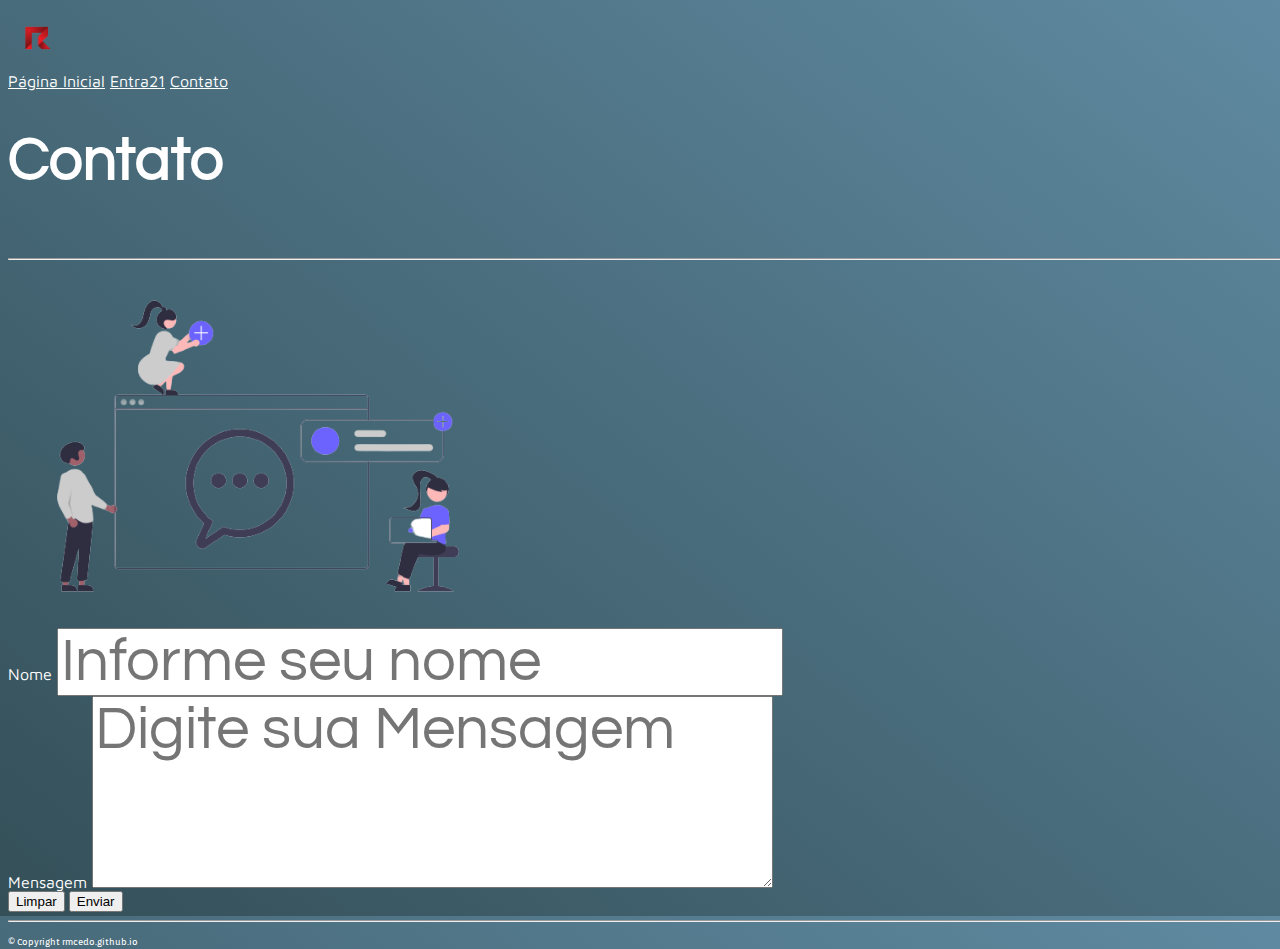
<file: contato.html>
<!DOCTYPE html>
<html lang="en">

<head>
    <meta charset="UTF-8">
    <meta http-equiv="X-UA-Compatible" content="IE=edge">
    <meta name="viewport" content="width=device-width, initial-scale=1.0">
    <title>Rafael Macedo | Contato</title>
    <link rel="stylesheet" href="/CSS/rmcedo.css">
    <!-- CSS only -->
    <link href="https://cdn.jsdelivr.net/npm/bootstrap@5.2.0-beta1/dist/css/bootstrap.min.css" rel="stylesheet"
        integrity="sha384-0evHe/X+R7YkIZDRvuzKMRqM+OrBnVFBL6DOitfPri4tjfHxaWutUpFmBp4vmVor" crossorigin="anonymous">
    <link rel="shortcut icon" href="/Mídias/Logo R.png" type="image/png">
</head>

<body class="fundo container-fluid text-center" cz-shortcut-listen="true">

    <div class="cover-container-fluid d-flex p-3 mx-auto flex-column">
        <header class="mb-auto">
            <div>

                <div class="row">
                    <div class="col">
                        <img src="../Mídias/Logo R.png" width=60px class="float-start">
                        <nav class="maven nav nav-masthead float-end">
                            <a class="mt-1 nav-link py-1 px-0 me-3" style="color:white" aria-current="page"
                                href="/index.html">Página Inicial</a>
                            <a class="mt-1 me-3 nav-link py-1 px-0" style="color:white" href="/repositorios.html">
                                Entra21</a>
                            <a class="mt-1 nav-link fw-semibold py-1 px-0" style="color:white"
                                href="/contato.html">Contato</a>
                        </nav>
                    </div>
                </div>
            </div>
        </header>

        <main class="pt-1 alert-dark container">
            <div class="row">
                <h1 class="tracking-in-expand questrial">Contato</h1>
            </div><br>
            <div class="row">
                <hr>
                <div class="col-8">


                    <div class="orienta">
                        <img src="/Mídias/Contato.png" class="rounded " width="500px">
                    </div>

                </div>
                <div class="col-4 pt-5 mt-5">
                    <form action="mailto:rafael9408@gmail.com?subject= Contato via Site Pessoal" enctype="text/plain"
                        method="post">
                        <div class="maven mb-3">
                            <label for="nome" class="form-label">Nome</label>
                            <input type="nome" class="questrial form-control text-center" id="nome"
                                placeholder="Informe seu nome" required>
                        </div>
                        <div class="maven mb-3">
                            <label for="mensagem" class="form-label">Mensagem</label>
                            <textarea class="questrial text-center form-control" id="exampleFormControlTextarea1"
                                rows="3" placeholder="Digite sua Mensagem" required></textarea>
                        </div>
                        <button class="btn btn-outline-info btn-md fw-lighter" type="reset">Limpar</button>
                        <button class="btn btn-outline-info btn-md fw-lighter" type="submit">Enviar</button>
                    </form>

                </div>
            </div>
            <div class="row pt-4">
                <hr>
                <div class="orienta footer">
                    <footer>

                    </footer>
                </div>
            </div>
    </div>





    </div>






    </main>






    <!-- JavaScript Bundle with Popper -->
    <script src="https://cdn.jsdelivr.net/npm/bootstrap@5.2.0-beta1/dist/js/bootstrap.bundle.min.js"
        integrity="sha384-pprn3073KE6tl6bjs2QrFaJGz5/SUsLqktiwsUTF55Jfv3qYSDhgCecCxMW52nD2"
        crossorigin="anonymous"></script>
</body>

</html>
</file>
<file: CSS/rmcedo.css>
@import url('https://fonts.googleapis.com/css2?family=Comfortaa:wght@300&family=Inter:wght@200;300&family=Maven+Pro&family=Orienta&family=Press+Start+2P&family=Questrial&display=swap');

.grow:hover
{
        
        -webkit-transform: scale(1.2);
        -ms-transform: scale(1.2);
        transition: 0.5s;
        transform: scale(1.2);
}

.grow2:hover
{
        -webkit-transform: scale(1.8);
        -ms-transform: scale(1.8);
        transition: 1s;
        transform: scale(1.8);
}

.conforta{

  font-family: 'Comfortaa', cursive;
}
.maven {

  font-family: 'Maven Pro', sans-serif;
}



.questrial {
  font-size: 60px;
  font-family: 'Questrial', sans-serif;

}

.orienta {

  font-family: 'Orienta', sans-serif;


}


.fundo {

  background: rgb(52, 79, 88);
  background: linear-gradient(38deg, rgba(52, 79, 88, 1) 0%, rgba(95, 138, 161, 1) 100%);
  position: relative;
  width: 100vw;
  height: 100vh;
  color: white;
  background-size: auto;
}

.foto {
  border: 2px solid lightgrey;
  border-radius: 50%;
  width: 450px;
  
}

.tracking-in-expand {
  animation: tracking-in-expand 1.0s cubic-bezier(.215, .61, .355, 1.000) both
}




@keyframes tracking-in-expand {
  0% {
    letter-spacing: -.5em;
    opacity: 0
  }

  40% {
    opacity: .6
  }

  100% {
    opacity: 1
  }
}

.wobble-hor-bottom {
  animation: wobble-hor-bottom 6s infinite ease-out
}


@keyframes wobble-hor-bottom {

  0%,
  100% {
    transform: translateX(0);
    transform-origin: 50% 50%
  }

  15% {
    transform: translateX(-30px) rotate(-6deg)
  }

  30% {
    transform: translateX(15px) rotate(6deg)
  }

  45% {
    transform: translateX(-15px) rotate(-3.6deg)
  }

  60% {
    transform: translateX(9px) rotate(2.4deg)
  }

  75% {
    transform: translateX(-6px) rotate(-1.2deg)
  }
}

.loader {
  animation: rotate 2s infinite;
  height: 10px;
  width: 10px;
  padding-top: 25px;

}

.loader:before,
.loader:after {
  border-radius: 50%;
  content: "";
  display: block;
  height: 20px;
  width: 20px;
}

.loader:before {
  animation: ball1 1s infinite;
  background-color: #fff;
  box-shadow: 30px 0 0 rgb(52, 79, 88);
  ;
  margin-bottom: 10px;
}

.loader:after {
  animation: ball2 2s infinite;
  background-color: rgb(52, 79, 88);
  ;
  box-shadow: 30px 0 0 #fff;
}

@keyframes rotate {
  0% {
    transform: rotate(0deg) scale(0.8)
  }

  50% {
    transform: rotate(360deg) scale(1.2)
  }

  100% {
    transform: rotate(720deg) scale(0.8)
  }
}

@keyframes ball1 {
  0% {
    box-shadow: 30px 0 0 rgb(52, 79, 88);
    ;
  }

  50% {
    box-shadow: 0 0 0 rgb(52, 79, 88);
    ;
    margin-bottom: 0;
    transform: translate(15px, 15px);
  }

  100% {
    box-shadow: 30px 0 0 rgb(52, 79, 88);
    ;
    margin-bottom: 10px;
  }
}

@keyframes ball2 {
  0% {
    box-shadow: 30px 0 0 #fff;
  }

  50% {
    box-shadow: 0 0 0 #fff;
    margin-top: -20px;
    transform: translate(15px, 15px);
  }

  100% {
    box-shadow: 30px 0 0 #fff;
    margin-top: 0;
  }
}

footer::after {

  content: "© Copyright rmcedo.github.io";
  font-size: 9px;
  text-align: center;
}
/* h1{
  position: relative;
}
h1::before{
  content:"Rafael Macedo | Full-Stack Developer";
  width: 100%;
  color: #2ae820;
  position: absolute;
  top: 0;
  left:0;
  border-right: .4rem solid;
  animation:  slide 3s linear infinite;
  overflow: hidden;

}

@keyframes slide{

  0%{
    width: 0%;
  }
  50%{
    width: 100%;
  }
  100%{
    width: 0%;
  }
} */
</file>
